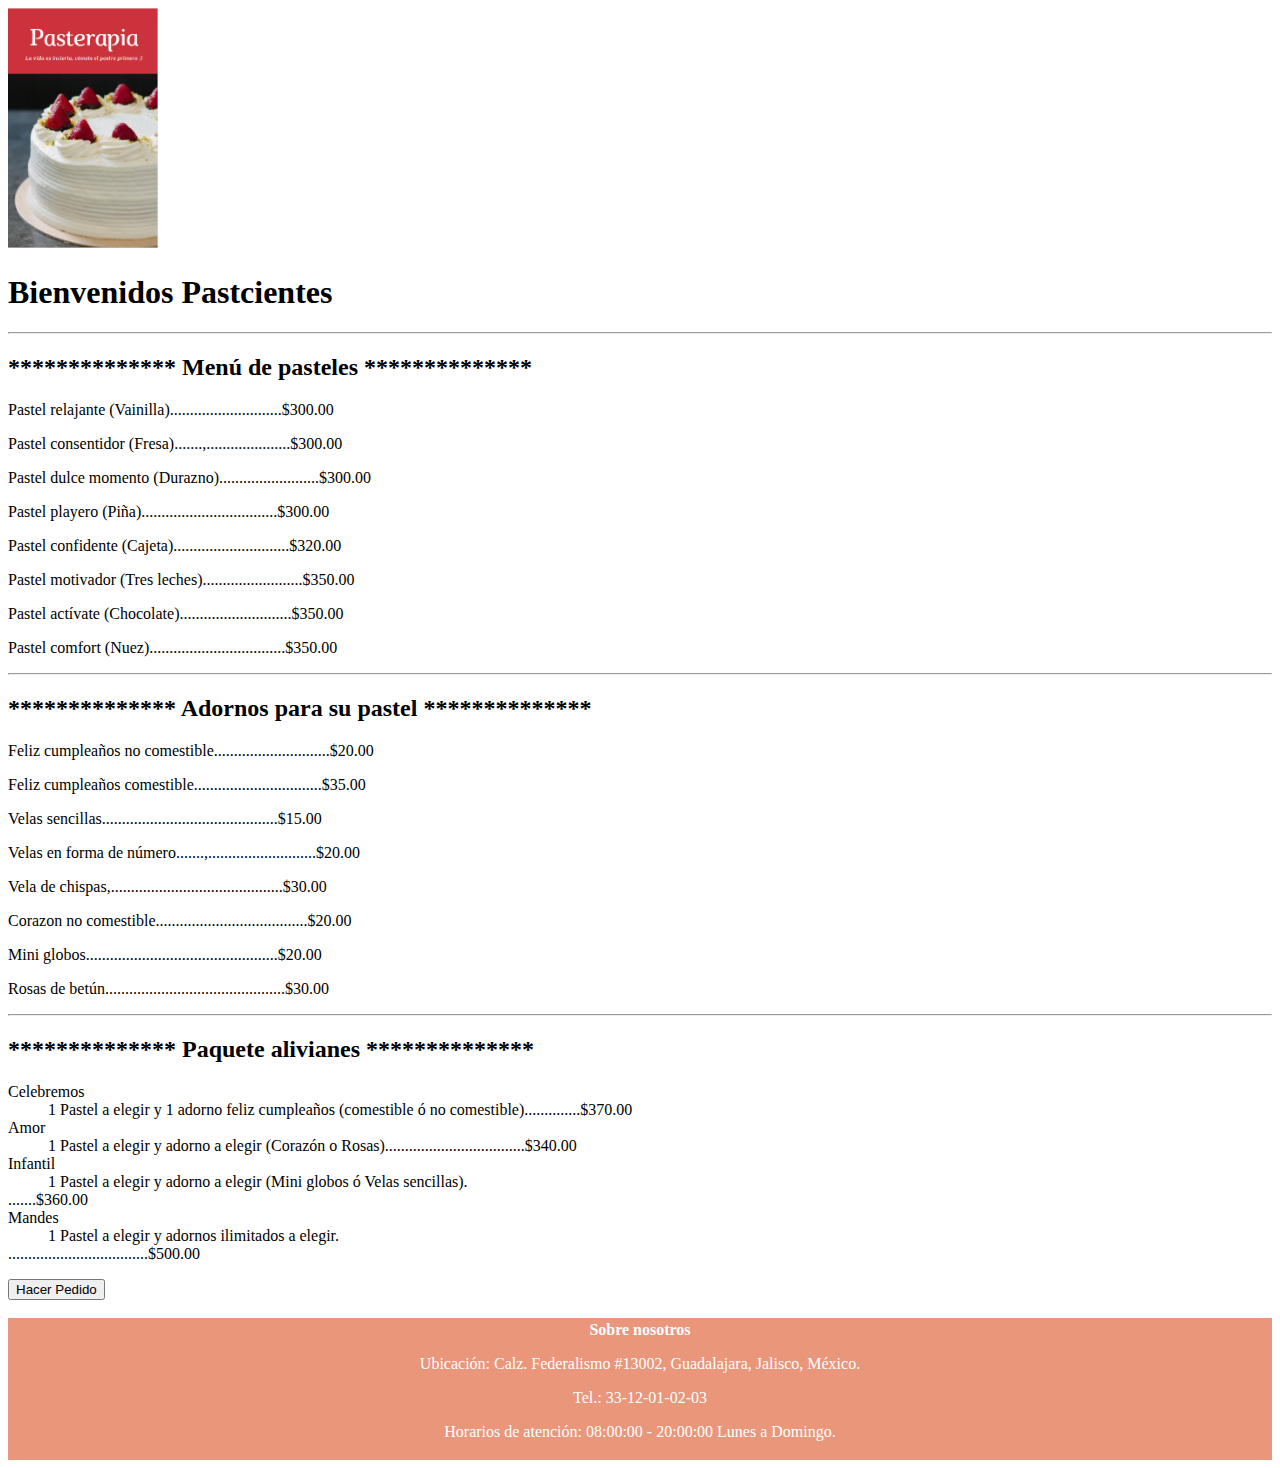
<file: menuPasterapia.html>
<!DOCTYPE html>
<html lang="en">
<head>
    <meta charset="UTF-8">
    <meta http-equiv="X-UA-Compatible" content="IE=edge">
    <meta name="viewport" content="width=device-width, initial-scale=1.0">
    <title>Pasterapia</title>
    <style>
        footer {
        text-align: center;
        padding: 3px;
        background-color: DarkSalmon;
        color: white;
        }
    </style>
</head>
<body>
    <img src="./assets/images/logoPasterapia.PNG" alt="logo Pasterapia" width="150px">

    <h1>Bienvenidos Pastcientes</h1>

    <hr>

    <h2>************** Menú de pasteles **************</h2>
    <p>Pastel relajante (Vainilla)............................$300.00</p>
    <p>Pastel consentidor (Fresa).......,.....................$300.00</p>
    <p>Pastel dulce momento (Durazno).........................$300.00</p>
    <p>Pastel playero (Piña)..................................$300.00</p>
    <p>Pastel confidente (Cajeta).............................$320.00</p>
    <p>Pastel motivador (Tres leches).........................$350.00</p>
    <p>Pastel actívate (Chocolate)............................$350.00</p>
    <p>Pastel comfort (Nuez)..................................$350.00</p>

    <hr>

    <h2>************** Adornos para su pastel **************</h2>
    <p>Feliz cumpleaños no comestible.............................$20.00</p>
    <p>Feliz cumpleaños comestible................................$35.00</p>
    <p>Velas sencillas............................................$15.00</p>
    <p>Velas en forma de número.......,...........................$20.00</p>
    <p>Vela de chispas,...........................................$30.00</p>
    <p>Corazon no comestible......................................$20.00</p>
    <p>Mini globos................................................$20.00</p>
    <p>Rosas de betún.............................................$30.00</p>


    <hr>

    <h2>************** Paquete alivianes **************</h2>
    <dl>
        <dt>Celebremos</dt>
        <dd>1 Pastel a elegir y 1 adorno feliz cumpleaños (comestible ó no comestible)..............$370.00</dd>
        <dt>Amor</dt>
        <dd>1 Pastel a elegir y adorno a elegir (Corazón o Rosas)...................................$340.00</dd>
        <dt>Infantil</dt>
        <dd>1 Pastel a elegir y adorno a elegir (Mini globos ó Velas sencillas).</dd>.......$360.00</dd>
        <dt>Mandes</dt>
        <dd>1 Pastel a elegir y adornos ilimitados a elegir.</dd>...................................$500.00</dd>
    </dl>

    <a href="pedido.html">
        <input type="button" value="Hacer Pedido">
    </a>

    <br>
    <br>

</body>

<footer>
    <strong>Sobre nosotros</strong>
    <p>Ubicación: Calz. Federalismo #13002, Guadalajara, Jalisco, México.<br>
    <p>Tel.: 33-12-01-02-03<br>
    <p>Horarios de atención: 08:00:00 - 20:00:00 Lunes a Domingo.<br>
</footer>
</html>
</file>
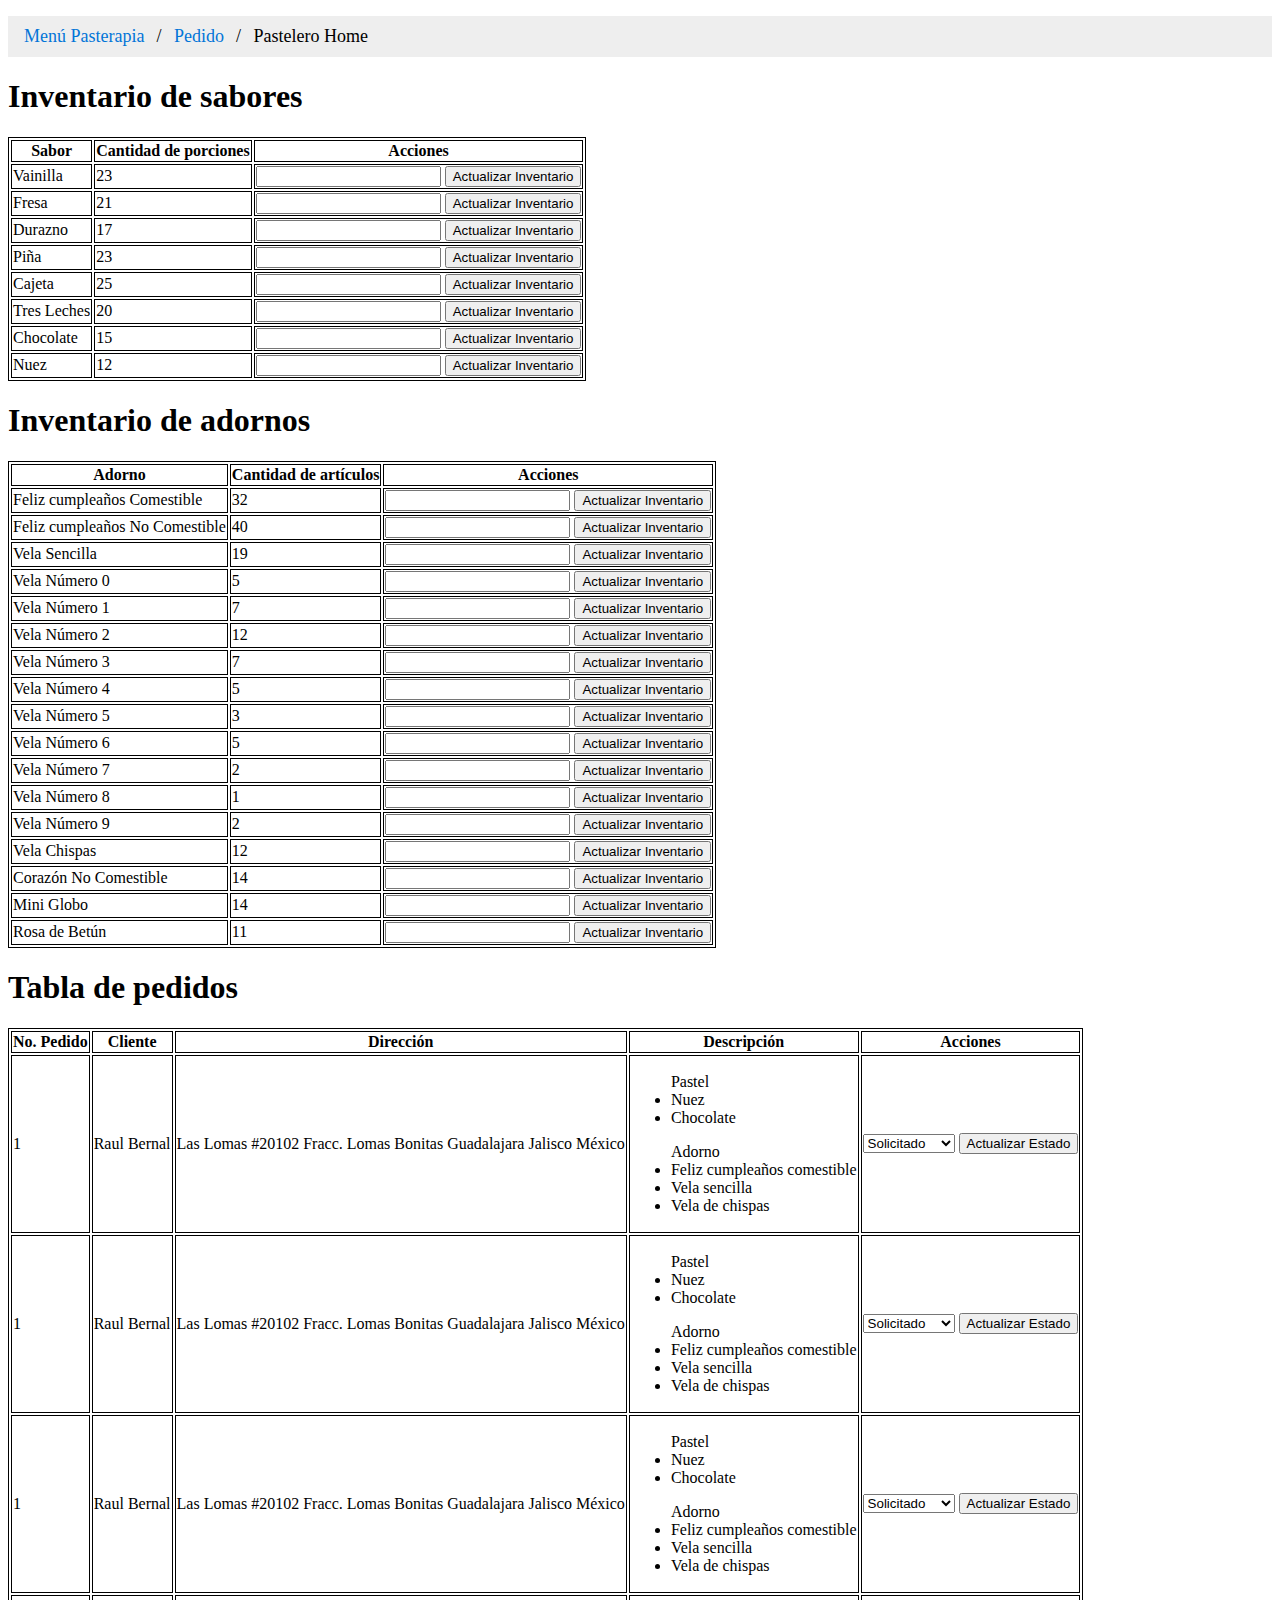
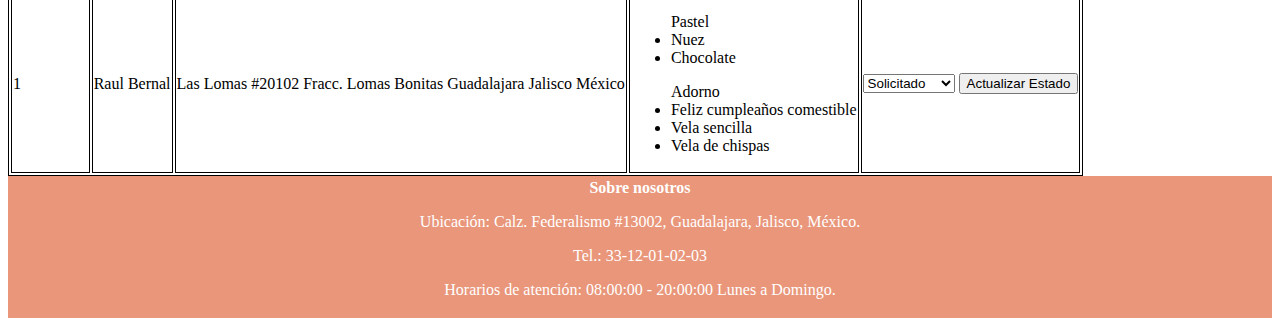
<file: pasteleroHome.html>
<!DOCTYPE html>
<html lang="en">
<head>
    <meta charset="UTF-8">
    <meta http-equiv="X-UA-Compatible" content="IE=edge">
    <meta name="viewport" content="width=device-width, initial-scale=1.0">
    <title>Vista Pastelero</title>
    <style>
        table, th, td {
            border: 1px solid;
        }

        footer {
        text-align: center;
        padding: 3px;
        background-color: DarkSalmon;
        color: white;
        }

        /* BreadCrumbs */

        /* Style the list */
        ul.breadcrumb {
        padding: 10px 16px;
        list-style: none;
        background-color: #eee;
        }

        /* Display list items side by side */
        ul.breadcrumb li {
        display: inline;
        font-size: 18px;
        }

        /* Add a slash symbol (/) before/behind each list item */
        ul.breadcrumb li+li:before {
        padding: 8px;
        color: black;
        content: "/\00a0";
        }

        /* Add a color to all links inside the list */
        ul.breadcrumb li a {
        color: #0275d8;
        text-decoration: none;
        }

        /* Add a color on mouse-over */
        ul.breadcrumb li a:hover {
        color: #01447e;
        text-decoration: underline;
        }

        /* Footer Style */
        footer {
        text-align: center;
        padding: 3px;
        background-color: DarkSalmon;
        color: white;
        }
    </style>
</head>
<body>

    <ul class="breadcrumb">
        <li><a href="menuPasterapia.html">Menú Pasterapia</a></li>
        <li><a href="pedido.html">Pedido</a></li>
        <li>Pastelero Home</li>
    </ul>

    <H1>Inventario de sabores</H1>

    <table>
        <tr>
            <th>Sabor</th>
            <th>Cantidad de porciones</th>
            <th>Acciones</th>
        </tr>
        <tr>
            <td>Vainilla</td>
            <td>23</td>
            <td>
                <input type="number" id="actualizarVainilla" name="actualizarVainilla">
                <input type="button" value="Actualizar Inventario">
            </td>
        </tr>
        <tr>
            <td>Fresa</td>
            <td>21</td>
            <td>
                <input type="number" id="actualizarFresa" name="actualizarFresa">
                <input type="button" value="Actualizar Inventario">
            </td>
        </tr>
        <tr>
            <td>Durazno</td>
            <td>17</td>
            <td>
                <input type="number" id="actualizarDurazno" name="actualizarDurazno">
                <input type="button" value="Actualizar Inventario">
            </td>
        </tr>
        <tr>
            <td>Piña</td>
            <td>23</td>
            <td>
                <input type="number" id="actualizarPina" name="actualizarPina">
                <input type="button" value="Actualizar Inventario">
            </td>
        </tr>
        <tr>
            <td>Cajeta</td>
            <td>25</td>
            <td>
                <input type="number" id="actualizarCajeta" name="actualizarCajeta">
                <input type="button" value="Actualizar Inventario">
            </td>
        </tr>
        <tr>
            <td>Tres Leches</td>
            <td>20</td>
            <td>
                <input type="number" id="actualizarTresLeches" name="actualizarTresLeches">
                <input type="button" value="Actualizar Inventario">
            </td>
        </tr>
        <tr>
            <td>Chocolate</td>
            <td>15</td>
            <td>
                <input type="number" id="actualizarChocolate" name="actualizarChocolate">
                <input type="button" value="Actualizar Inventario">
            </td>
        </tr>
        <tr>
            <td>Nuez</td>
            <td>12</td>
            <td>
                <input type="number" id="actualizarNuez" name="actualizarNuez">
                <input type="button" value="Actualizar Inventario">
            </td>
        </tr>
    </table>

    <H1>Inventario de adornos</H1>

    <table>
        <tr>
            <th>Adorno</th>
            <th>Cantidad de artículos</th>
            <th>Acciones</th>
        </tr>
        <tr>
            <td>Feliz cumpleaños Comestible</td>
            <td>32</td>
            <td>
                <input type="number" id="actualizarFelizCumpleanosComestible" name="actualizarFelizCumpleanosComestible">
                <input type="button" value="Actualizar Inventario">
            </td>
        </tr>
        <tr>
            <td>Feliz cumpleaños No Comestible</td>
            <td>40</td>
            <td>
                <input type="number" id="actualizarFelizCumpleanosNoComestible" name="actualizarFelizCumpleanosNoComestible">
                <input type="button" value="Actualizar Inventario">
            </td>
        </tr>
        <tr>
            <td>Vela Sencilla</td>
            <td>19</td>
            <td>
                <input type="number" id="actualizarVelaSencilla" name="actualizarVelaSencilla">
                <input type="button" value="Actualizar Inventario">
            </td>
        </tr>
        <tr>
            <td>Vela Número 0</td>
            <td>5</td>
            <td>
                <input type="number" id="actualizarVelaNumero0" name="actualizarVelaNumero0">
                <input type="button" value="Actualizar Inventario">
            </td>
        </tr>
        <tr>
            <td>Vela Número 1</td>
            <td>7</td>
            <td>
                <input type="number" id="actualizarVelaNumero1" name="actualizarVelaNumero1">
                <input type="button" value="Actualizar Inventario">
            </td>
        </tr>
        <tr>
            <td>Vela Número 2</td>
            <td>12</td>
            <td>
                <input type="number" id="actualizarVelaNumero2" name="actualizarVelaNumero2">
                <input type="button" value="Actualizar Inventario">
            </td>
        </tr>
        <tr>
            <td>Vela Número 3</td>
            <td>7</td>
            <td>
                <input type="number" id="actualizarVelaNumero3" name="actualizarVelaNumero3">
                <input type="button" value="Actualizar Inventario">
            </td>
        </tr>
        <tr>
            <td>Vela Número 4</td>
            <td>5</td>
            <td>
                <input type="number" id="actualizarVelaNumero4" name="actualizarVelaNumero4">
                <input type="button" value="Actualizar Inventario">
            </td>
        </tr>
        <tr>
            <td>Vela Número 5</td>
            <td>3</td>
            <td>
                <input type="number" id="actualizarVelaNumero5" name="actualizarVelaNumero5">
                <input type="button" value="Actualizar Inventario">
            </td>
        </tr>
        <tr>
            <td>Vela Número 6</td>
            <td>5</td>
            <td>
                <input type="number" id="actualizarVelaNumero6" name="actualizarVelaNumero6">
                <input type="button" value="Actualizar Inventario">
            </td>
        </tr>
        <tr>
            <td>Vela Número 7</td>
            <td>2</td>
            <td>
                <input type="number" id="actualizarVelaNumero7" name="actualizarVelaNumero7">
                <input type="button" value="Actualizar Inventario">
            </td>
        </tr>
        <tr>
            <td>Vela Número 8</td>
            <td>1</td>
            <td>
                <input type="number" id="actualizarVelaNumero8" name="actualizarVelaNumero8">
                <input type="button" value="Actualizar Inventario">
            </td>
        </tr>
        <tr>
            <td>Vela Número 9</td>
            <td>2</td>
            <td>
                <input type="number" id="actualizarVelaNumero9" name="actualizarVelaNumero9">
                <input type="button" value="Actualizar Inventario">
            </td>
        </tr>
        <tr>
            <td>Vela Chispas</td>
            <td>12</td>
            <td>
                <input type="number" id="actualizarVelaChispas" name="actualizarVelaChispas">
                <input type="button" value="Actualizar Inventario">
            </td>
        </tr>
        <tr>
            <td>Corazón No Comestible</td>
            <td>14</td>
            <td>
                <input type="number" id="actualizarCorazonNoComestible" name="actualizarCorazonNoComestible">
                <input type="button" value="Actualizar Inventario">
            </td>
        </tr>
        <tr>
            <td>Mini Globo</td>
            <td>14</td>
            <td>
                <input type="number" id="actualizarMiniGloboNoComestible" name="actualizarMiniGloboNoComestible">
                <input type="button" value="Actualizar Inventario">
            </td>
        </tr>
        <tr>
            <td>Rosa de Betún</td>
            <td>11</td>
            <td>
                <input type="number" id="actualizarRosaComestible" name="actualizarRosaComestible">
                <input type="button" value="Actualizar Inventario">
            </td>
        </tr>
    </table>


    <H1>Tabla de pedidos</H1>

    <table>
        <tr>
            <th>No. Pedido</th>
            <th>Cliente</th>
            <th>Dirección</th>
            <th>Descripción</th>
            <th>Acciones</th>
        </tr>
        <tr>
            <td>1</td>
            <td>Raul Bernal</td>
            <td>Las Lomas #20102 Fracc. Lomas Bonitas Guadalajara Jalisco México</td>
            <td>
                <ul>Pastel
                    <li>Nuez</li>
                    <li>Chocolate</li>
                </ul>
                <ul>Adorno
                    <li>Feliz cumpleaños comestible</li>
                    <li>Vela sencilla</li>
                    <li>Vela de chispas</li>
                </ul>
            </td>
            <td>
                <select id="estadoPedido" name="estadoPedido">
                    <option value="solicitado">Solicitado</option>
                    <option value="preparando">Preparando</option>
                    <option value="listo">Listo</option>
                    <option value="enviado">Enviado</option>
                    <option value="entregado">Entregado</option>
                    <option value="cancelado">Cancelado</option>
                </select>
                <input type="button" value="Actualizar Estado">
            </td>
        </tr>
        <tr>
            <td>1</td>
            <td>Raul Bernal</td>
            <td>Las Lomas #20102 Fracc. Lomas Bonitas Guadalajara Jalisco México</td>
            <td>
                <ul>Pastel
                    <li>Nuez</li>
                    <li>Chocolate</li>
                </ul>
                <ul>Adorno
                    <li>Feliz cumpleaños comestible</li>
                    <li>Vela sencilla</li>
                    <li>Vela de chispas</li>
                </ul>
            </td>
            <td>
                <select id="estadoPedido" name="estadoPedido">
                    <option value="solicitado">Solicitado</option>
                    <option value="preparando">Preparando</option>
                    <option value="listo">Listo</option>
                    <option value="enviado">Enviado</option>
                    <option value="entregado">Entregado</option>
                    <option value="cancelado">Cancelado</option>
                </select>
                <input type="button" value="Actualizar Estado">
            </td>
        </tr>
        <tr>
            <td>1</td>
            <td>Raul Bernal</td>
            <td>Las Lomas #20102 Fracc. Lomas Bonitas Guadalajara Jalisco México</td>
            <td>
                <ul>Pastel
                    <li>Nuez</li>
                    <li>Chocolate</li>
                </ul>
                <ul>Adorno
                    <li>Feliz cumpleaños comestible</li>
                    <li>Vela sencilla</li>
                    <li>Vela de chispas</li>
                </ul>
            </td>
            <td>
                <select id="estadoPedido" name="estadoPedido">
                    <option value="solicitado">Solicitado</option>
                    <option value="preparando">Preparando</option>
                    <option value="listo">Listo</option>
                    <option value="enviado">Enviado</option>
                    <option value="entregado">Entregado</option>
                    <option value="cancelado">Cancelado</option>
                </select>
                <input type="button" value="Actualizar Estado">
            </td>
        </tr>
        <tr>
            <td>1</td>
            <td>Raul Bernal</td>
            <td>Las Lomas #20102 Fracc. Lomas Bonitas Guadalajara Jalisco México</td>
            <td>
                <ul>Pastel
                    <li>Nuez</li>
                    <li>Chocolate</li>
                </ul>
                <ul>Adorno
                    <li>Feliz cumpleaños comestible</li>
                    <li>Vela sencilla</li>
                    <li>Vela de chispas</li>
                </ul>
            </td>
            <td>
                <select id="estadoPedido" name="estadoPedido">
                    <option value="solicitado">Solicitado</option>
                    <option value="preparando">Preparando</option>
                    <option value="listo">Listo</option>
                    <option value="enviado">Enviado</option>
                    <option value="entregado">Entregado</option>
                    <option value="cancelado">Cancelado</option>
                </select>
                <input type="button" value="Actualizar Estado">
            </td>
        </tr>
    </table>

</body>
<footer>
    <strong>Sobre nosotros</strong>
    <p>Ubicación: Calz. Federalismo #13002, Guadalajara, Jalisco, México.<br>
    <p>Tel.: 33-12-01-02-03<br>
    <p>Horarios de atención: 08:00:00 - 20:00:00 Lunes a Domingo.<br>
</footer>
</html>
</file>
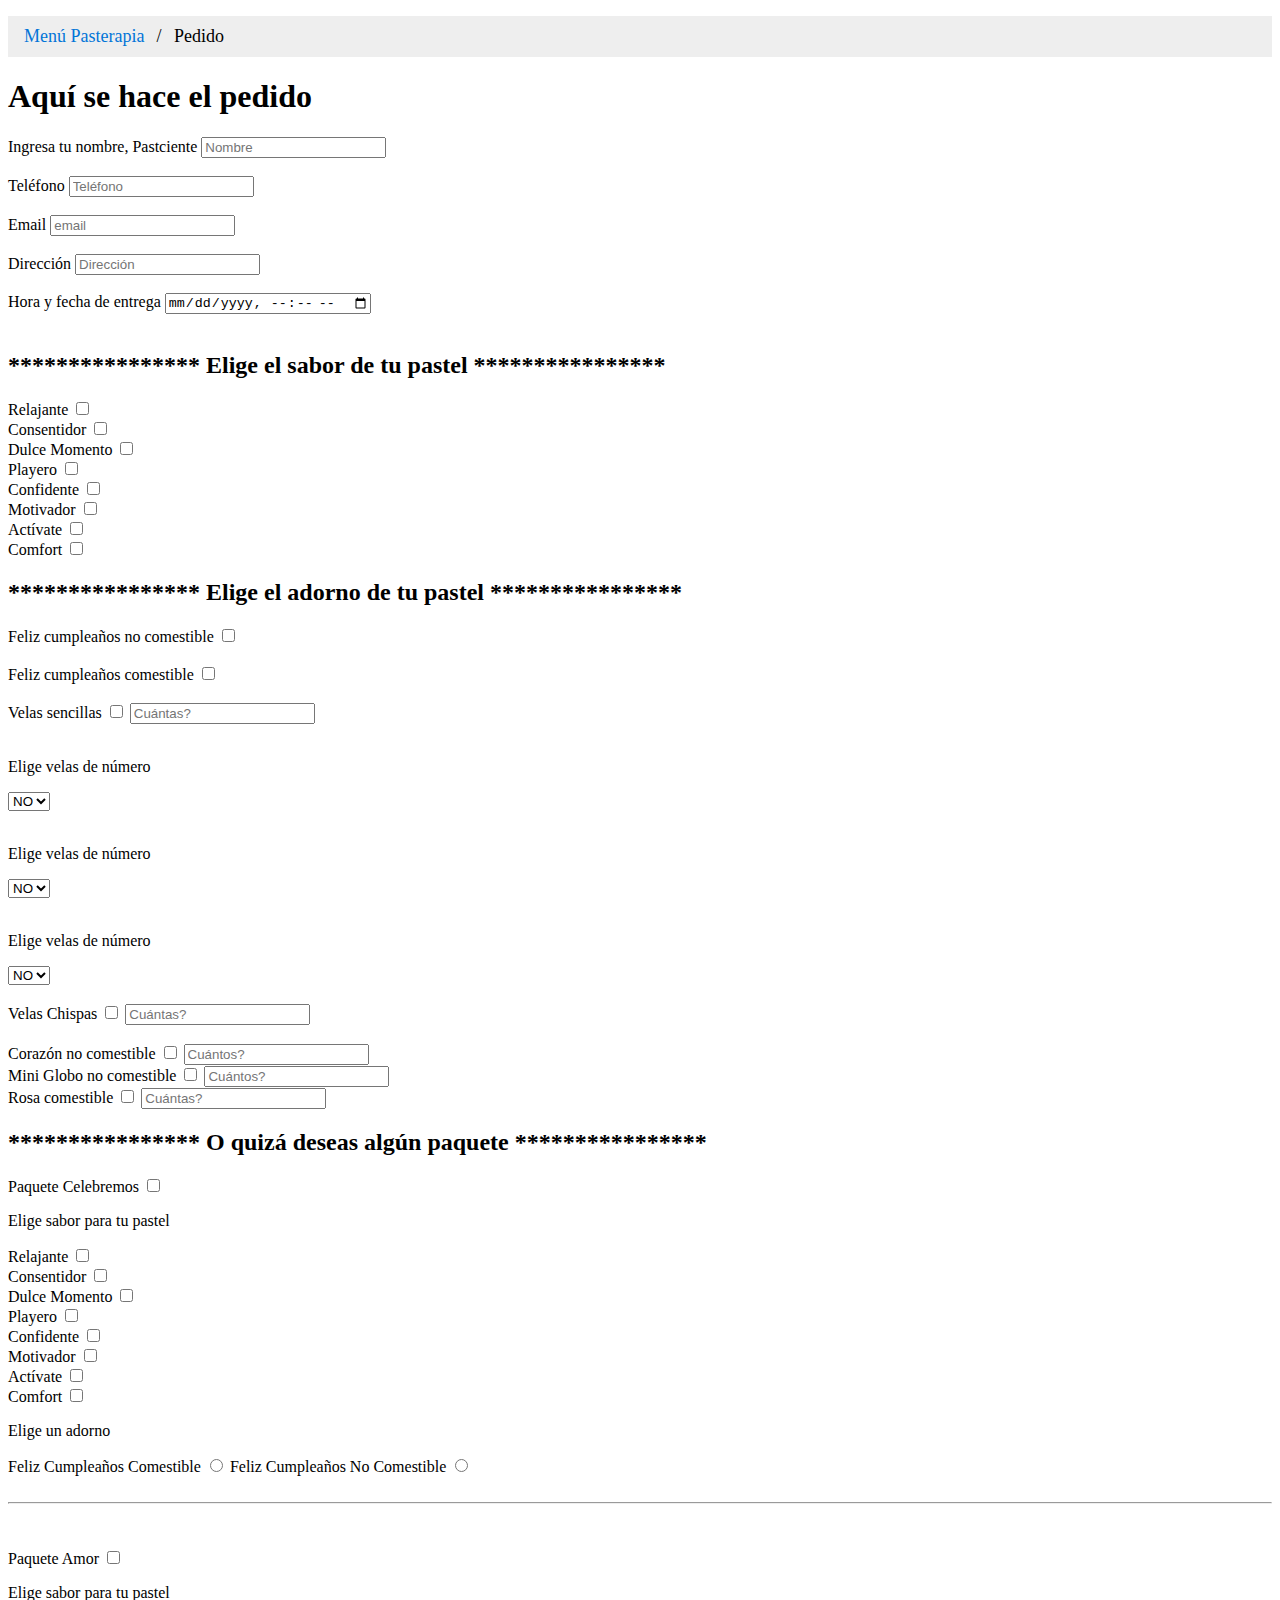
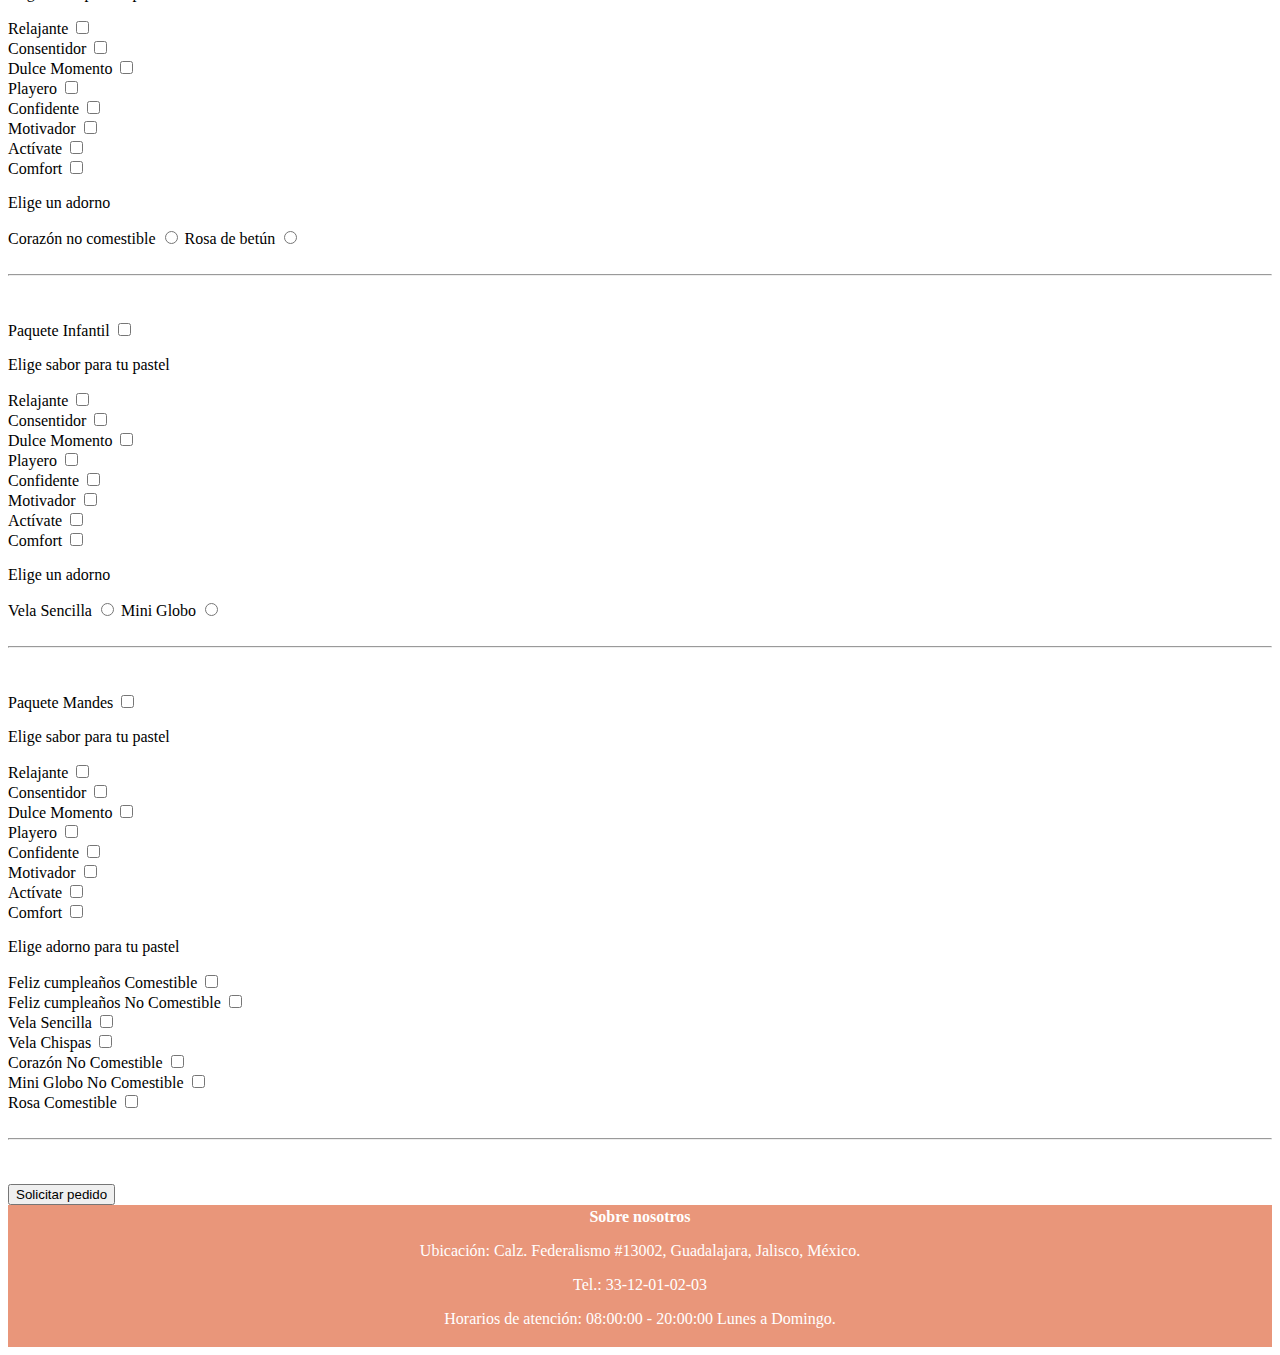
<file: pedido.html>
<!DOCTYPE html>
<html lang="en">
<head>
    <meta charset="UTF-8">
    <meta http-equiv="X-UA-Compatible" content="IE=edge">
    <meta name="viewport" content="width=device-width, initial-scale=1.0">
    <title>Generar pedido</title>
    <style>

        /* BreadCrumbs */

        /* Style the list */
        ul.breadcrumb {
        padding: 10px 16px;
        list-style: none;
        background-color: #eee;
        }

        /* Display list items side by side */
        ul.breadcrumb li {
        display: inline;
        font-size: 18px;
        }

        /* Add a slash symbol (/) before/behind each list item */
        ul.breadcrumb li+li:before {
        padding: 8px;
        color: black;
        content: "/\00a0";
        }

        /* Add a color to all links inside the list */
        ul.breadcrumb li a {
        color: #0275d8;
        text-decoration: none;
        }

        /* Add a color on mouse-over */
        ul.breadcrumb li a:hover {
        color: #01447e;
        text-decoration: underline;
        }

        /* Footer Style */
        footer {
        text-align: center;
        padding: 3px;
        background-color: DarkSalmon;
        color: white;
        }
    </style>
</head>
<body>

    <ul class="breadcrumb">
        <li><a href="menuPasterapia.html">Menú Pasterapia</a></li>
        <li>Pedido</li>
    </ul>

    <h1>Aquí se hace el pedido</h1>

    <form action="pedido.js">
        <label for="nombre">Ingresa tu nombre, Pastciente</label>
        <input type="text" id="nombre" name="nombre" placeholder="Nombre">
        <br><br>
        <label for="telefono">Teléfono</label>
        <input type="text" id="telefono" name="telefono" placeholder="Teléfono">
        <br><br>
        <label for="email">Email</label>
        <input type="text" id="email" name="email" placeholder="email">
        <br><br>
        <label for="direccion">Dirección</label>
        <input type="text" id="direccion" name="direccion" placeholder="Dirección">
        <br><br>
        <label for="horaFechaEntrega">Hora y fecha de entrega</label>
        <input type="datetime-local" id="horaFechaEntrega" name="horaFechaEntrega">
        <br><br>

        <h2>**************** Elige el sabor de tu pastel ****************</h2>

        <label for="relajante">Relajante</label>
        <input type="checkbox" id="relajante" name="relajante" value="relajante">
        <br>
        <label for="consentidor">Consentidor</label>
        <input type="checkbox" id="consentidor" name="consentidor" value="consentidor">
        <br>
        <label for="dulceMomento">Dulce Momento</label>
        <input type="checkbox" id="dulceMomento" name="dulceMomento" value="dulceMomento">
        <br>
        <label for="playero">Playero</label>
        <input type="checkbox" id="playero" name="playero" value="playero">
        <br>
        <label for="confidente">Confidente</label>
        <input type="checkbox" id="confidente" name="confidente" value="confidente">
        <br>
        <label for="motivador">Motivador</label>
        <input type="checkbox" id="motivador" name="motivador" value="motivador">
        <br>
        <label for="activate">Actívate</label>
        <input type="checkbox" id="activate" name="activate" value="activate">
        <br>
        <label for="comfort">Comfort</label>
        <input type="checkbox" id="comfort" name="comfort" value="comfort">


        <h2>**************** Elige el adorno de tu pastel ****************</h2>

        <label for="felizCumpleNoComestible">Feliz cumpleaños no comestible</label>
        <input type="checkbox" id="felizCumpleNoComestible" name="felizCumpleNoComestible" value="felizCumpleNoComestible">
        <br><br>
        <label for="felizCumpleComestible">Feliz cumpleaños comestible</label>
        <input type="checkbox" id="felizCumpleComestible" name="felizCumpleComestible" value="felizCumpleComestible">
        <br><br>
        <label for="velasSencillas">Velas sencillas</label>
        <input type="checkbox" id="velasSencillas" name="velasSencillas" value="velasSencillas">
        <input type="number" id="cuantosVelasSencillas" name="cuantosVelasSencillas" placeholder="Cuántas?">
        <br><br>
        <p>Elige velas de número</p>
        <select name="velasNumero1" value="velasNumero1">
            <option value="-1">NO</option>
            <option value="0">0</option>
            <option value="1">1</option>
            <option value="2">2</option>
            <option value="3">3</option>
            <option value="4">4</option>
            <option value="5">5</option>
            <option value="6">6</option>
            <option value="7">7</option>
            <option value="8">8</option>
            <option value="9">9</option>
        </select>
        <br><br>
        <p>Elige velas de número</p>
        <select name="velasNumero" value="velasNumero">
            <option value="-1">NO</option>
            <option value="0">0</option>
            <option value="1">1</option>
            <option value="2">2</option>
            <option value="3">3</option>
            <option value="4">4</option>
            <option value="5">5</option>
            <option value="6">6</option>
            <option value="7">7</option>
            <option value="8">8</option>
            <option value="9">9</option>
        </select>
        <br><br>
        <p>Elige velas de número</p>
        <select name="velasNumero" value="velasNumero">
            <option value="-1">NO</option>
            <option value="0">0</option>
            <option value="1">1</option>
            <option value="2">2</option>
            <option value="3">3</option>
            <option value="4">4</option>
            <option value="5">5</option>
            <option value="6">6</option>
            <option value="7">7</option>
            <option value="8">8</option>
            <option value="9">9</option>
        </select>
        <br><br>
        <label for="velasChispas">Velas Chispas</label>
        <input type="checkbox" id="velasChispas" name="velasChispas" value="velasChispas">
        <input type="number" id="cuantosVelasChispas" name="cuantosVelasChispas" placeholder="Cuántas?">
        <br><br>
        <label for="corazonNoComestible">Corazón no comestible</label>
        <input type="checkbox" id="corazonNoComestible" name="corazonNoComestible" value="corazonNoComestible">
        <input type="number" id="cuantosCorazonNoComestible" name="cuantosCorazonNoComestible" placeholder="Cuántos?">
        <br>
        <label for="miniGloboNoComestible">Mini Globo no comestible</label>
        <input type="checkbox" id="miniGloboNoComestible" name="miniGloboNoComestible" value="miniGloboNoComestible">
        <input type="number" id="cuantosMiniGloboNoComestible" name="cuantosMiniGloboNoComestible" placeholder="Cuántos?">
        <br>
        <label for="RosaComestible">Rosa comestible</label>
        <input type="checkbox" id="RosaComestible" name="RosaComestible" value="RosaComestible">
        <input type="number" id="cuantosRosaComestible" name="cuantosRosaComestible" placeholder="Cuántas?">


        <h2>**************** O quizá deseas algún paquete ****************</h2>

        <label for="paqueteCelebremos">Paquete Celebremos</label>
        <input type="checkbox" id="paqueteCelebremos" name="paqueteCelebremos" value="paqueteCelebremos">

        <p>Elige sabor para tu pastel</p>

        <label for="paqueteCelebremosRelajante">Relajante</label>
        <input type="checkbox" id="paqueteCelebremosRelajante" name="paqueteCelebremosRelajante" value="relajante">
        <br>
        <label for="paqueteCelebremosConsentidor">Consentidor</label>
        <input type="checkbox" id="consentidor" name="paqueteCelebremosConsentidor" value="paqueteCelebremosConsentidor">
        <br>
        <label for="paqueteCelebremosDulceMomento">Dulce Momento</label>
        <input type="checkbox" id="paqueteCelebremosDulceMomento" name="paqueteCelebremosDulceMomento" value="paqueteCelebremosDulceMomento">
        <br>
        <label for="paqueteCelebremosPlayero">Playero</label>
        <input type="checkbox" id="paqueteCelebremosPlayero" name="paqueteCelebremosPlayero" value="playero">
        <br>
        <label for="paqueteCelebremosConfidente">Confidente</label>
        <input type="checkbox" id="paqueteCelebremosConfidente" name="paqueteCelebremosConfidente" value="confidente">
        <br>
        <label for="paqueteCelebremosMotivador">Motivador</label>
        <input type="checkbox" id="paqueteCelebremosMotivador" name="paqueteCelebremosMotivador" value="motivador">
        <br>
        <label for="paqueteCelebremosActivate">Actívate</label>
        <input type="checkbox" id="paqueteCelebremosActivate" name="paqueteCelebremosActivate" value="activate">
        <br>
        <label for="paqueteCelebremosComfort">Comfort</label>
        <input type="checkbox" id="paqueteCelebremosComfort" name="paqueteCelebremosComfort" value="comfort">

        <p>Elige un adorno</p>
        <label for="PaqueteCelebremosFelizCumpleComestible">Feliz Cumpleaños Comestible</label>
        <input type="radio" name="adornoPaqueteCelebremos" id="PaqueteCelebremosFelizCumpleComestible" value="Feliz Cumpleaños Comestible">
        <label for="PaqueteCelebremosFelizCumpleNoComestible">Feliz Cumpleaños No Comestible</label>
        <input type="radio" name="adornoPaqueteCelebremos" id="PaqueteCelebremosFelizCumpleNoComestible" value="Feliz Cumpleaños No Comestible">
        
        <br><br>
        <hr>
        <br><br>

        <label for="paqueteAmor">Paquete Amor</label>
        <input type="checkbox" id="paqueteAmor" name="paqueteAmor" value="paqueteAmor">

        <p>Elige sabor para tu pastel</p>

        <label for="paqueteAmorRelajante">Relajante</label>
        <input type="checkbox" id="paqueteAmorRelajante" name="paqueteAmorRelajante" value="relajante">
        <br>
        <label for="paqueteAmorConsentidor">Consentidor</label>
        <input type="checkbox" id="paqueteAmorConsentidor" name="paqueteAmorConsentidor" value="consentidor">
        <br>
        <label for="paqueteAmorDulceMomento">Dulce Momento</label>
        <input type="checkbox" id="paqueteAmorDulceMomento" name="paqueteAmorDulceMomento" value="dulceMomento">
        <br>
        <label for="paqueteAmorPlayero">Playero</label>
        <input type="checkbox" id="paqueteAmorPlayero" name="paqueteAmorPlayero" value="playero">
        <br>
        <label for="paqueteAmorConfidente">Confidente</label>
        <input type="checkbox" id="paqueteAmorConfidente" name="paqueteAmorConfidente" value="confidente">
        <br>
        <label for="paqueteAmorMotivador">Motivador</label>
        <input type="checkbox" id="paqueteAmorMotivador" name="paqueteAmorMotivador" value="motivador">
        <br>
        <label for="paqueteAmorActivate">Actívate</label>
        <input type="checkbox" id="paqueteAmorActivate" name="paqueteAmorActivate" value="activate">
        <br>
        <label for="paqueteAmorComfort">Comfort</label>
        <input type="checkbox" id="paqueteAmorComfort" name="paqueteAmorComfort" value="comfort">

        <p>Elige un adorno</p>
        <label for="PaqueteAmorCorazonNoComestible">Corazón no comestible</label>
        <input type="radio" name="adornoPaqueteAmor" id="PaqueteAmorCorazonNoComestible" value="Corazón No Comestible">
        <label for="PaqueteAmorRosaComestible">Rosa de betún</label>
        <input type="radio" name="adornoPaqueteAmor" id="PaqueteAmorRosaComestible" value="Rosa Comestible">

        
        <br><br>
        <hr>
        <br><br>
        
        <label for="paqueteInfantil">Paquete Infantil</label>
        <input type="checkbox" id="paqueteInfantil" name="paqueteInfantil" value="paqueteInfantil">

        <p>Elige sabor para tu pastel</p>

        <label for="paqueteInfantilRelajante">Relajante</label>
        <input type="checkbox" id="paqueteInfantilRelajante" name="paqueteInfantilRelajante" value="relajante">
        <br>
        <label for="paqueteInfantilConsentidor">Consentidor</label>
        <input type="checkbox" id="paqueteInfantilConsentidor" name="paqueteInfantilConsentidor" value="consentidor">
        <br>
        <label for="paqueteInfantilDulceMomento">Dulce Momento</label>
        <input type="checkbox" id="paqueteInfantilDulceMomento" name="paqueteInfantilDulceMomento" value="dulceMomento">
        <br>
        <label for="paqueteInfantilPlayero">Playero</label>
        <input type="checkbox" id="paqueteInfantilPlayero" name="paqueteInfantilPlayero" value="playero">
        <br>
        <label for="paqueteInfantilConfidente">Confidente</label>
        <input type="checkbox" id="paqueteInfantilConfidente" name="paqueteInfantilConfidente" value="confidente">
        <br>
        <label for="paqueteInfantilMotivador">Motivador</label>
        <input type="checkbox" id="paqueteInfantilMotivador" name="paqueteInfantilMotivador" value="motivador">
        <br>
        <label for="paqueteInfantilActivate">Actívate</label>
        <input type="checkbox" id="paqueteInfantilActivate" name="paqueteInfantilActivate" value="activate">
        <br>
        <label for="paqueteInfantilComfort">Comfort</label>
        <input type="checkbox" id="paqueteInfantilComfort" name="paqueteInfantilComfort" value="comfort">

        <p>Elige un adorno</p>
        <label for="paqueteInfantilVelaSencilla">Vela Sencilla</label>
        <input type="radio" name="adornopaqueteInfantil" id="paqueteInfantilVelaSencilla" value="Vela Sencilla">
        <label for="paqueteInfantilMiniGlobo">Mini Globo</label>
        <input type="radio" name="adornopaqueteInfantil" id="paqueteInfantilMiniGlobo" value="Mini Globo No Comestible">


        <br><br>
        <hr>
        <br><br>

        <label for="paqueteMandes">Paquete Mandes</label>
        <input type="checkbox" id="paqueteMandes" name="paqueteMandes" value="paqueteMandes">

        <p>Elige sabor para tu pastel</p>

        <label for="paqueteMandesRelajante">Relajante</label>
        <input type="checkbox" id="paqueteMandesRelajante" name="paqueteMandesRelajante" value="relajante">
        <br>
        <label for="paqueteMandesConsentidor">Consentidor</label>
        <input type="checkbox" id="paqueteMandesConsentidor" name="paqueteMandesConsentidor" value="consentidor">
        <br>
        <label for="paqueteMandesDulceMomento">Dulce Momento</label>
        <input type="checkbox" id="paqueteMandesDulceMomento" name="paqueteMandesDulceMomento" value="dulceMomento">
        <br>
        <label for="paqueteMandesPlayero">Playero</label>
        <input type="checkbox" id="paqueteMandesPlayero" name="paqueteMandesPlayero" value="playero">
        <br>
        <label for="paqueteMandesConfidente">Confidente</label>
        <input type="checkbox" id="paqueteMandesConfidente" name="paqueteMandesConfidente" value="confidente">
        <br>
        <label for="paqueteMandesMotivador">Motivador</label>
        <input type="checkbox" id="paqueteMandesMotivador" name="paqueteMandesMotivador" value="motivador">
        <br>
        <label for="paqueteMandesActivate">Actívate</label>
        <input type="checkbox" id="paqueteMandesActivate" name="paqueteMandesActivate" value="activate">
        <br>
        <label for="paqueteMandesComfort">Comfort</label>
        <input type="checkbox" id="paqueteMandesComfort" name="paqueteMandesComfort" value="comfort">


        <p>Elige adorno para tu pastel</p>

        <label for="paqueteMandesFelizCumpleañosComestible">Feliz cumpleaños Comestible</label>
        <input type="checkbox" id="paqueteMandesFelizCumpleañosComestible" name="paqueteMandesFelizCumpleañosComestible" value="paqueteMandesFelizCumpleañosComestible">
        <br>
        <label for="paqueteMandesFelizCumpleañosNoComestible">Feliz cumpleaños No Comestible</label>
        <input type="checkbox" id="paqueteMandesFelizCumpleañosNoComestible" name="paqueteMandesFelizCumpleañosNoComestible" value="paqueteMandesFelizCumpleañosNoComestible">
        <br>
        <label for="paqueteMandesVelaSencilla">Vela Sencilla</label>
        <input type="checkbox" id="paqueteMandesVelaSencilla" name="paqueteMandesVelaSencilla" value="paqueteMandesVelaSencilla">
        <br>
        <label for="paqueteMandesVelaChispas">Vela Chispas</label>
        <input type="checkbox" id="paqueteMandesVelaChispas" name="paqueteMandesVelaChispas" value="paqueteMandesVelaChispas">
        <br>
        <label for="paqueteMandesCorazonNoComestible">Corazón No Comestible</label>
        <input type="checkbox" id="paqueteMandesCorazonNoComestible" name="paqueteMandesCorazonNoComestible" value="paqueteMandesCorazonNoComestible">
        <br>
        <label for="paqueteMandesMiniGloboNoComestible">Mini Globo No Comestible</label>
        <input type="checkbox" id="paqueteMandesMiniGloboNoComestible" name="paqueteMandesMiniGloboNoComestible" value="paqueteMandesMiniGloboNoComestible">
        <br>
        <label for="paqueteMandesRosaComestible">Rosa Comestible</label>
        <input type="checkbox" id="paqueteMandesRosaComestible" name="paqueteMandesRosaComestible" value="paqueteMandesRosaComestible">

        <br><br>
        <hr>
        <br><br>

        <a href="pasteleroHome.html">
            <input type="button" value="Solicitar pedido">
        </a>
    </form>
</body>
<footer>
    <strong>Sobre nosotros</strong>
    <p>Ubicación: Calz. Federalismo #13002, Guadalajara, Jalisco, México.<br>
    <p>Tel.: 33-12-01-02-03<br>
    <p>Horarios de atención: 08:00:00 - 20:00:00 Lunes a Domingo.<br>
</footer>
</html>
</file>
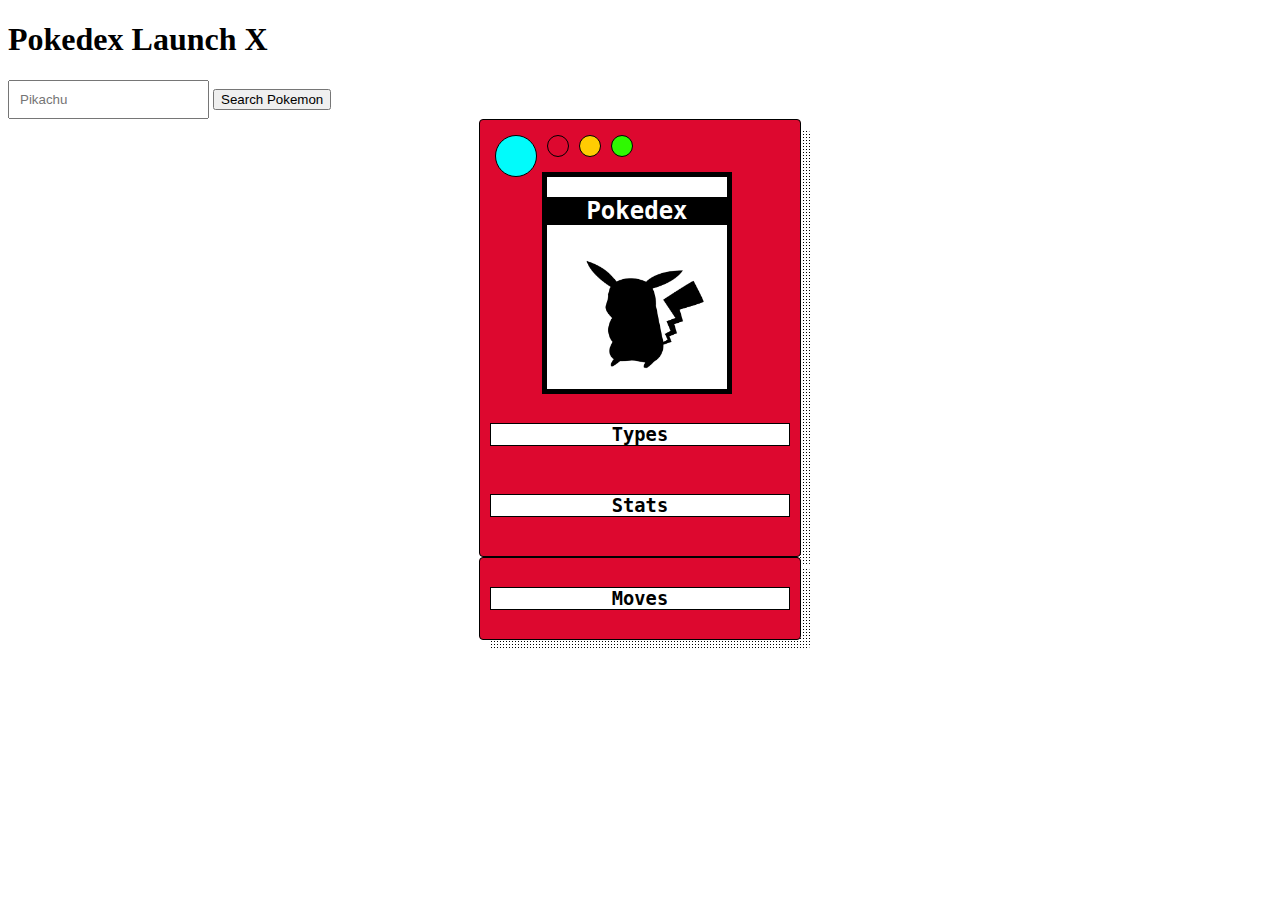
<file: pokedex/pokedexLaunchX.html>
<!DOCTYPE html>
<html lang="en">
<head>
    <meta charset="UTF-8">
    <meta http-equiv="X-UA-Compatible" content="IE=edge">
    <meta name="viewport" content="width=device-width, initial-scale=1.0">
    <title>Pokedex LaunchX</title>
    <link href="./pokedex.css" rel="stylesheet" />
</head>
<body>
    <!-- <form action="" onsubmit="searchPokemon(event)"> -->
        <H1>Pokedex Launch X</H1>
        <input type="text" placeholder="Pikachu" id="txtPokeName" name="txtPokeName">
        <button onclick="fetchPokemon()">Search Pokemon</button>
    <!-- </form> -->
    <div id="dataPokeCard" class="poke-card">
        <div class="bigCircle"></div>
        <div class="smallCircle smallCircle1"></div>
        <div class="smallCircle smallCircle2"></div>
        <div class="smallCircle smallCircle3"></div>
        <div id="dataPokeImgContainer" class="img-container">
            <h2 id="dataPokeName">Pokedex</h2>
            <img id="dataPokeImg" class="poke-img" src="./assets/images/poke-shadow.png"/>
        </div>
        <!-- <div id="dataPokeId"></div> -->
        <h3>Types</h3>
        <div id="dataPokeTypes" class="poke-types"></div>
        <h3>Stats</h3>
        <div id="dataPokeStats" class="poke-stats"></div>
    </div>
    <div id="dataPokeCardBack" class="poke-card-back">
        <h3>Moves</h3>
        <div id="dataPokeMoves" class="poke-moves"></div>
    </div>



    <!-- <H1>Pokedex Launch X</H1>
    <input type="text" placeholder="Pikachu" id="txtPokeName" name="txtPokeName">
    <br>
    <img src="./avoid.png" alt="pokemon" width="150px" id="pokeImg" name="pokeImg">
    <br>
    <button onclick="fetchPokemon()">Cambiar Pokemon</button> -->
</body>
</html>
<footer>
    <script src="./pokedexLaunchX.js"></script>
</footer>
</file>
<file: pokedex/pokedex.css>
form {
    width: 200px;
    margin: 20px auto;
}

input {
    padding: 10px;
}

.poke-card {
    position: relative;
    height: fit-content;
    font-family: 'Roboto Mono', monospace;
    max-width: 300px;
    border-radius: 4px;
    color: #000;
    text-align: center;
    padding: 10px;
    margin: 0 auto;
    /* background-color: #FFF; */
    border: 1px solid black;
    background-color: #dd082f;
}

.poke-card::before {
    content: '';
    background: radial-gradient(black 33%, transparent 33%);
    background-size: 3px 3px;
    border-radius: 4px;
    height: 100%;
    width: 100%;
    position: absolute;
    left: 10px;
    top: 10px;
    z-index: -1;
}

.img-container {
    position: relative;
    width: 180px;
    margin: 10px auto;
    border:solid 5px black;
    display: table-caption;
}

.poke-types {
    padding: 5px;
    margin: 5px;
    border-radius: 4px;
    margin-bottom: 20px;
}

.poke-stats {
    display: block;
    justify-content: space-between;
    align-content: space-between;
    padding: 5px;
    font-size: 18px;
}

h3 {
    border: solid 1px black;
    background-color: white;
}

h2 {
    background-color: black;
    color:white;
}

.poke-name {
    font-weight: bold;
}

.poke-img {
    width: 180px;
}

.img-container{
    background-color: white;
}

.bigCircle{
    background-color: #01fbfb;
    border-radius: 50%;
    width: 40px;
    height: 40px;
    border:solid 1px black;
    float: left;
    margin: 5px;
}

.smallCircle{
    border-radius: 50%;
    width: 20px;
    height: 20px;
    border:solid 1px black;
    float: left;
    margin: 5px;
}

.smallCircle1{
    background-color: #dd082f;
}

.smallCircle2{
    background-color: #ffcc02;
}

.smallCircle3{
    background-color: #2ff901;
}

.poke-card-back {
    position: relative;
    height: fit-content;
    font-family: 'Roboto Mono', monospace;
    max-width: 300px;
    border-radius: 4px;
    color: #000;
    text-align: center;
    padding: 10px;
    margin: 0 auto;
    /* background-color: #FFF; */
    border: 1px solid black;
    background-color: #dd082f;
}

.poke-card-back::before {
    content: '';
    background: radial-gradient(black 33%, transparent 33%);
    background-size: 3px 3px;
    border-radius: 4px;
    height: 100%;
    width: 100%;
    position: absolute;
    left: 10px;
    top: 10px;
    z-index: -1;
}
</file>
